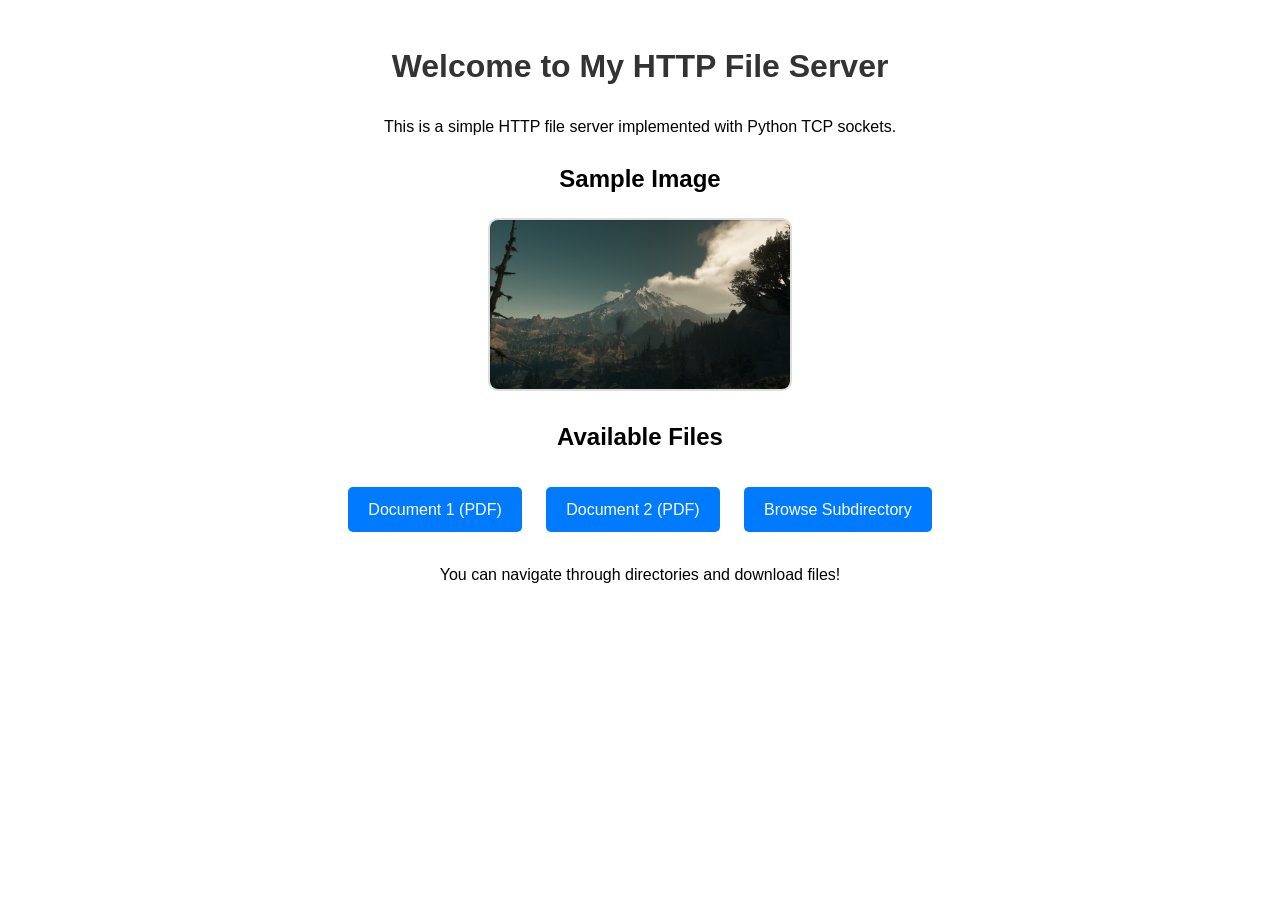
<file: lab1/www/index.html>
<!DOCTYPE html>
<html lang="en">
<head>
    <meta charset="UTF-8">
    <meta name="viewport" content="width=device-width, initial-scale=1.0">
    <title>Welcome to My File Server</title>
    <style>
        body {
            font-family: Arial, sans-serif;
            max-width: 800px;
            margin: 0 auto;
            padding: 20px;
            line-height: 1.6;
        }
        h1 {
            color: #333;
            text-align: center;
        }
        .content {
            text-align: center;
            margin: 20px 0;
        }
        img {
            max-width: 300px;
            height: auto;
            border: 2px solid #ddd;
            border-radius: 10px;
        }
        .links {
            margin: 20px 0;
        }
        a {
            display: inline-block;
            margin: 10px;
            padding: 10px 20px;
            background: #007bff;
            color: white;
            text-decoration: none;
            border-radius: 5px;
        }
        a:hover {
            background: #0056b3;
        }
    </style>
</head>
<body>
    <h1>Welcome to My HTTP File Server</h1>
    
    <div class="content">
        <p>This is a simple HTTP file server implemented with Python TCP sockets.</p>
        
        <h2>Sample Image</h2>
        <img src="sample.png" alt="Sample Image">
        
        <div class="links">
            <h2>Available Files</h2>
            <a href="document1.pdf">Document 1 (PDF)</a>
            <a href="document2.pdf">Document 2 (PDF)</a>
            <a href="subdir/">Browse Subdirectory</a>
        </div>
        
        <p>You can navigate through directories and download files!</p>
    </div>
</body>
</html>
</file>
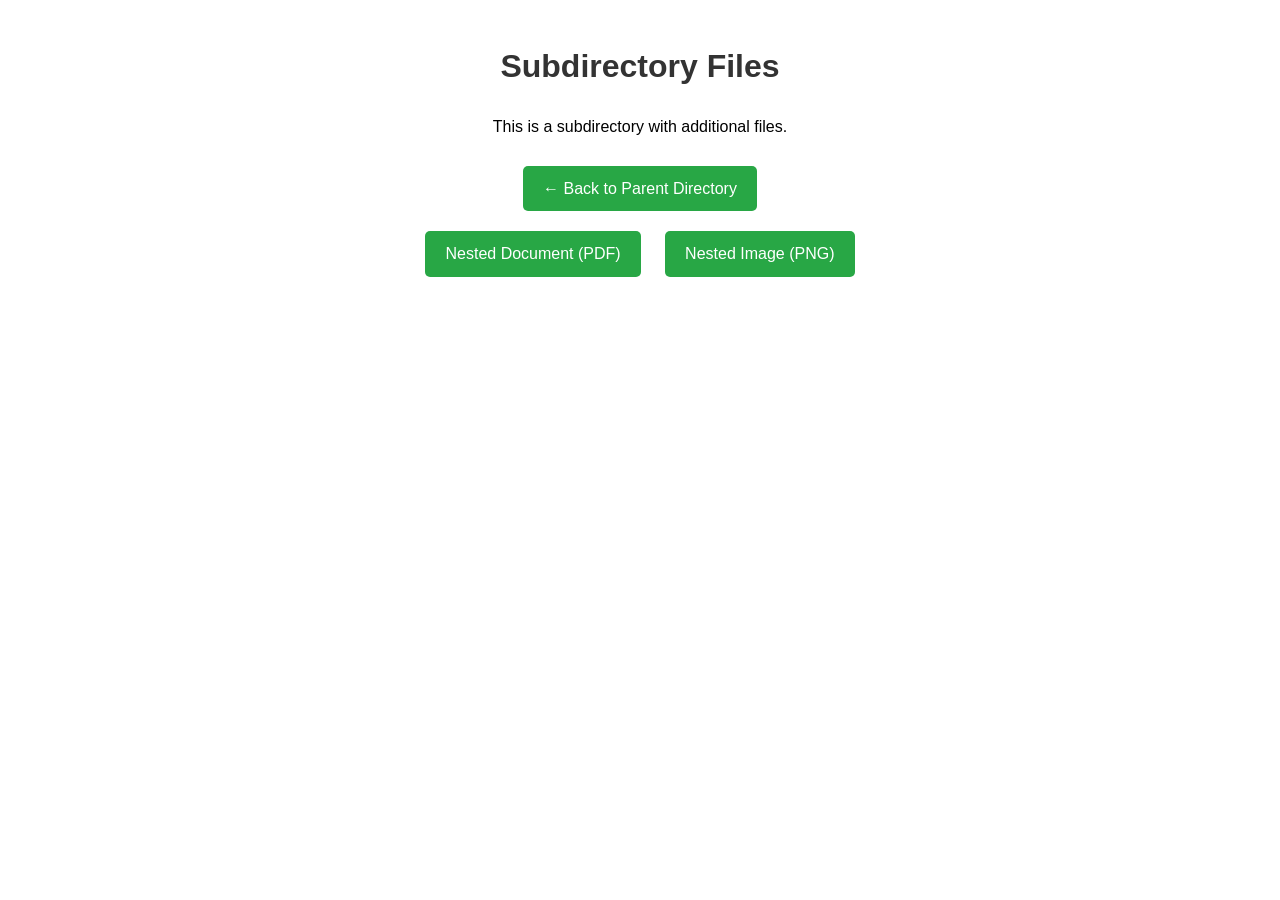
<file: lab1/www/subdir/index.html>
<!DOCTYPE html>
<html lang="en">
<head>
    <meta charset="UTF-8">
    <meta name="viewport" content="width=device-width, initial-scale=1.0">
    <title>Subdirectory - More Files</title>
    <style>
        body {
            font-family: Arial, sans-serif;
            max-width: 800px;
            margin: 0 auto;
            padding: 20px;
            line-height: 1.6;
        }
        h1 {
            color: #333;
            text-align: center;
        }
        .content {
            text-align: center;
            margin: 20px 0;
        }
        a {
            display: inline-block;
            margin: 10px;
            padding: 10px 20px;
            background: #28a745;
            color: white;
            text-decoration: none;
            border-radius: 5px;
        }
        a:hover {
            background: #1e7e34;
        }
    </style>
</head>
<body>
    <h1>Subdirectory Files</h1>
    
    <div class="content">
        <p>This is a subdirectory with additional files.</p>
        
        <div>
            <a href="../">← Back to Parent Directory</a>
        </div>
        
        <div>
            <a href="nested_document.pdf">Nested Document (PDF)</a>
            <a href="nested_image.png">Nested Image (PNG)</a>
        </div>
    </div>
</body>
</html>
</file>
